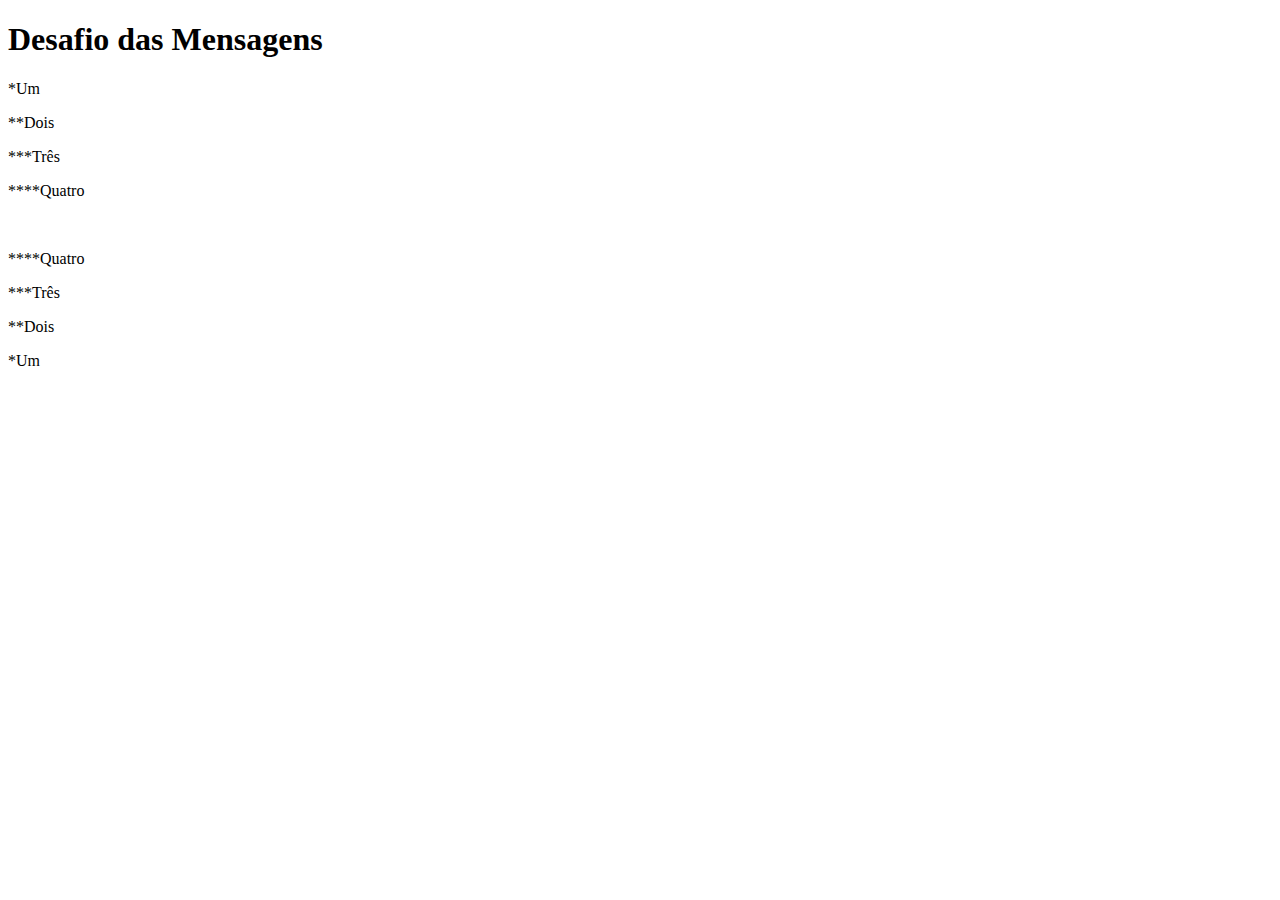
<file: desafio01/index.html>
<!DOCTYPE html>
<html lang="pt-br">
<head>
    <meta charset="UTF-8">
    <meta http-equiv="X-UA-Compatible" content="IE=edge">
    <meta name="viewport" content="width=device-width, initial-scale=1.0">
    <title>Mensagens</title>
</head>
<body>
    <h1>Desafio das Mensagens</h1>
    <p>*Um</p>
    <p>**Dois </p>
    <p>***Três</p>
    <p>****Quatro</p>
    <br>
    <P>****Quatro</P>
    <p>***Três</p>
    <p>**Dois</p>
    <p>*Um</p>
    
</body>
</html>
</file>
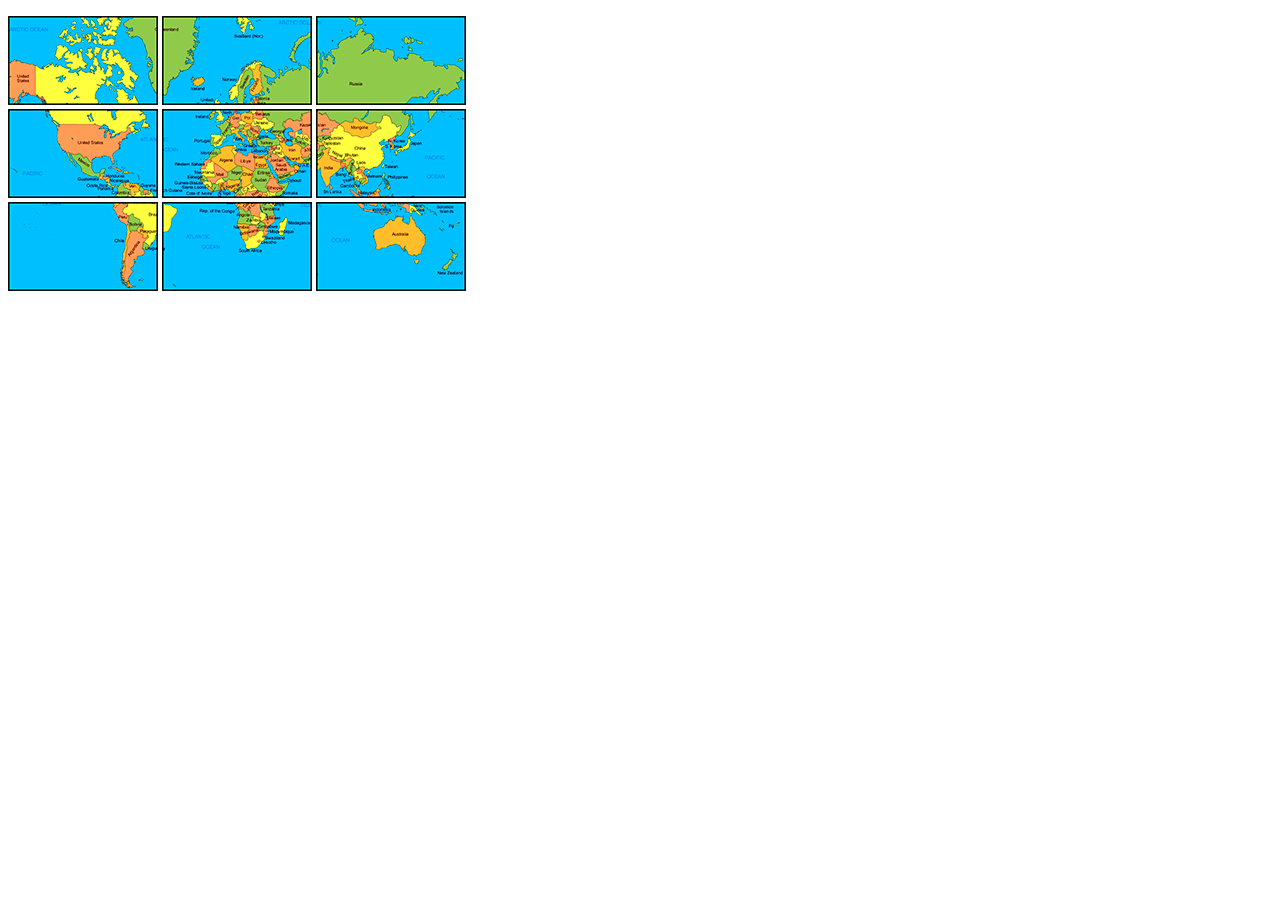
<file: desafio03/index.html>
<!DOCTYPE html>
<html lang="pt-br">
<head>
    <meta charset="UTF-8">
    <meta http-equiv="X-UA-Compatible" content="IE=edge">
    <meta name="viewport" content="width=device-width, initial-scale=1.0">
    <title>Desafio do Mapa</title>
</head>
<body>
    
    <p><img src="mapa03.png" alt=""> <img src="mapa07.png" alt="">
        <img src="mapa05.png" alt="">
        <br>
        <img src="mapa09.png" alt="">
        <img src="mapa01.png" alt="">
        <img src="mapa08.png" alt="">
        <br>
        <img src="mapa06.png" alt="">
        <img src="mapa02.png" alt="">
        <img src="mapa04.png" alt="">
    </p>
    
</body>
</html>
</file>
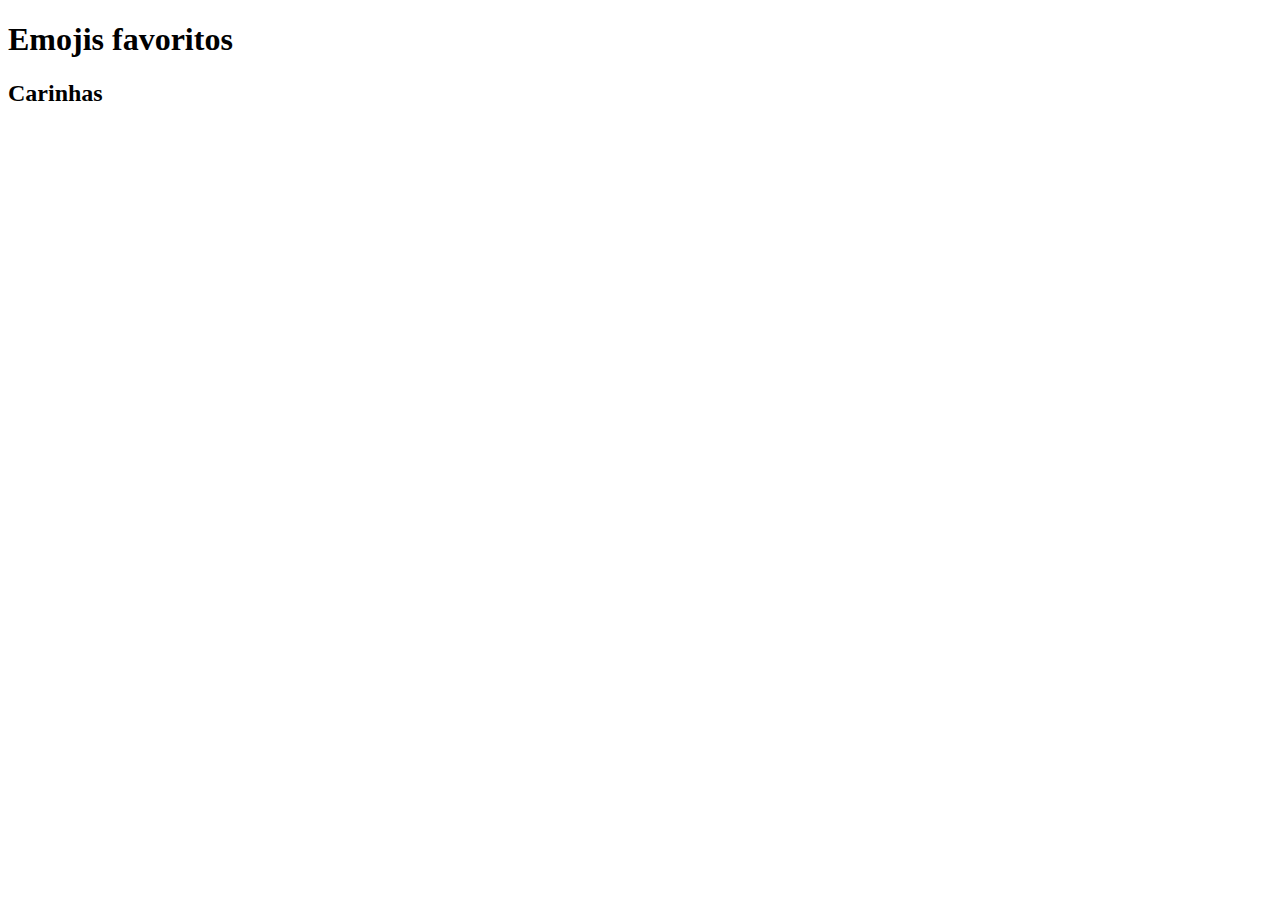
<file: desafio04/index.html>
<!DOCTYPE html>
<html lang="pt-br">
<head>
    <meta charset="UTF-8">
    <meta http-equiv="X-UA-Compatible" content="IE=edge">
    <meta name="viewport" content="width=device-width, initial-scale=1.0">
    <title>Emojis</title>
</head>
<body>
    <h1>Emojis favoritos</h1>
    <h2>Carinhas</h2>
    <p></p>

    
</body>
</html>
</file>
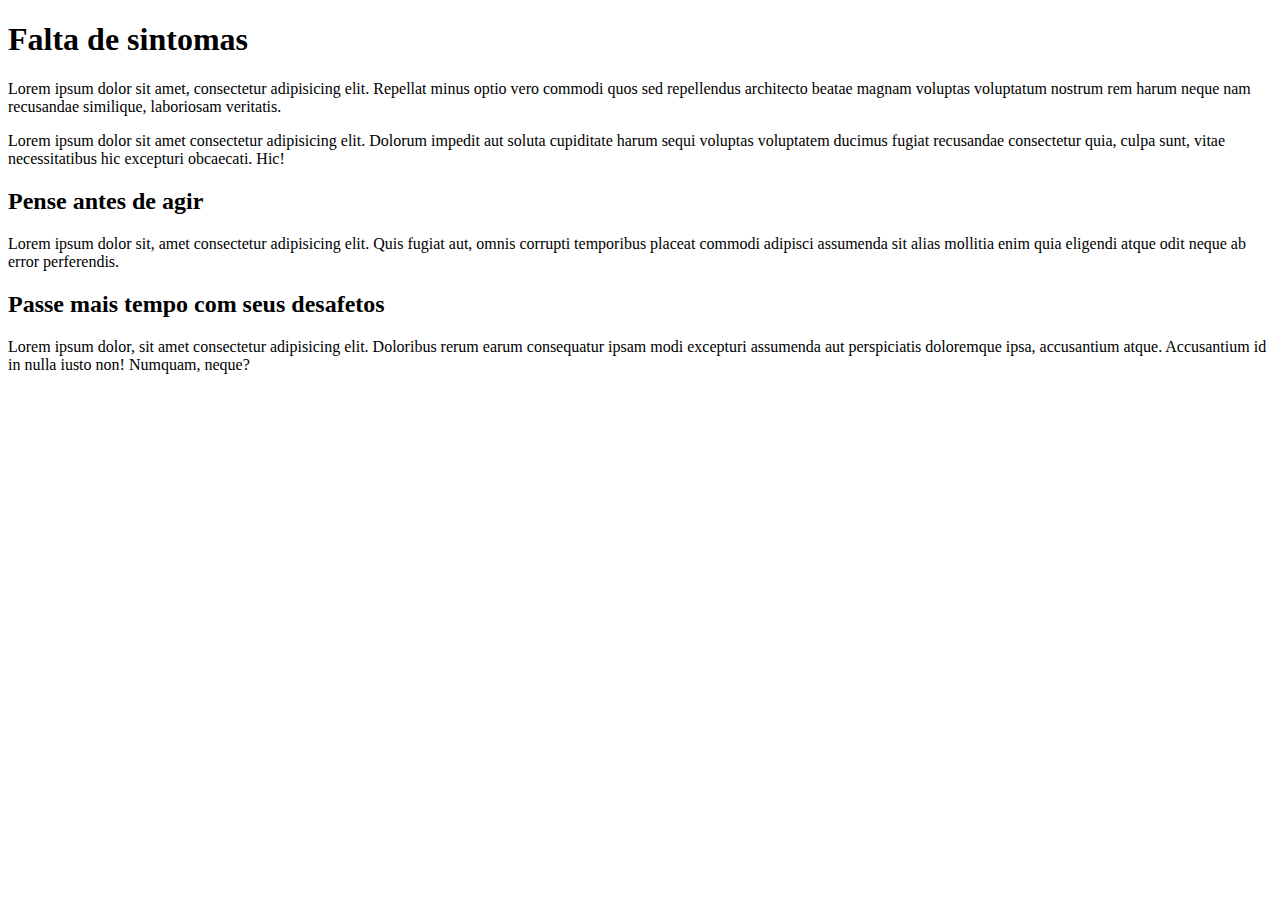
<file: EX04/index.html>
<!DOCTYPE html>
<html lang="pt-br">
<head>
    <meta charset="UTF-8">
    <meta http-equiv="X-UA-Compatible" content="IE=edge">
    <meta name="viewport" content="width=device-width, initial-scale=1.0">
    <title>Hierarquia de Títulos</title>
</head>
<body>
  <h1>Falta de sintomas</h1>  
  <p class="Destaque"> Lorem ipsum dolor sit amet, consectetur adipisicing elit. Repellat minus optio vero commodi quos sed repellendus architecto beatae magnam voluptas voluptatum nostrum rem harum neque nam recusandae similique, laboriosam veritatis.</p>
  <p>Lorem ipsum dolor sit amet consectetur adipisicing elit. Dolorum impedit aut soluta cupiditate harum sequi voluptas voluptatem ducimus fugiat recusandae consectetur quia, culpa sunt, vitae necessitatibus hic excepturi obcaecati. Hic!</p>
  <h2>Pense antes de agir</h2>
  <p>Lorem ipsum dolor sit, amet consectetur adipisicing elit. Quis fugiat aut, omnis corrupti temporibus placeat commodi adipisci assumenda sit alias mollitia enim quia eligendi atque odit neque ab error perferendis.</p>
  <h2>Passe mais tempo com seus desafetos</h2>
  <p>Lorem ipsum dolor, sit amet consectetur adipisicing elit. Doloribus rerum earum consequatur ipsam modi excepturi assumenda aut perspiciatis doloremque ipsa, accusantium atque. Accusantium id in nulla iusto non! Numquam, neque?</p>
</body>
</html>
</file>
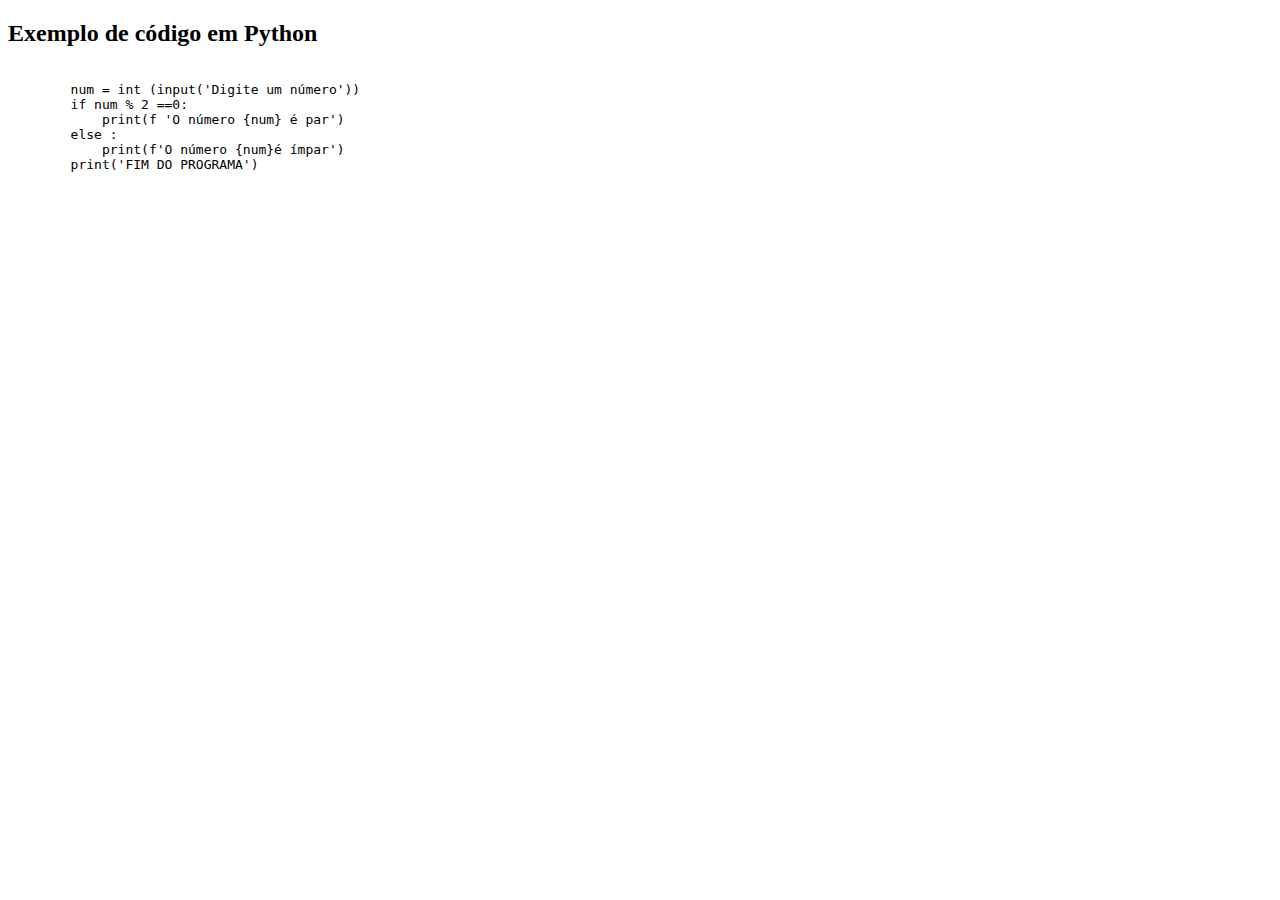
<file: EX05/index.html>
<!DOCTYPE html>
<html lang="pt-br">
<head>
    <meta charset="UTF-8">
    <meta http-equiv="X-UA-Compatible" content="IE=edge">
    <meta name="viewport" content="width=device-width, initial-scale=1.0">
    <title>Formatação de Textos</title>
</head>
<body>
    <h2>Exemplo de código em Python</h2>
    <pre><code>
        num = int (input('Digite um número'))
        if num % 2 ==0:
            print(f 'O número {num} é par')
        else :
            print(f'O número {num}é ímpar')
        print('FIM DO PROGRAMA')

    </code></pre>
    <p>
    <blockquote cite="https://developer.ibm.com/br/languages/java/tutorials/j-introtojava1/"></blockquote>
    </p>
</body>
</html>
</file>
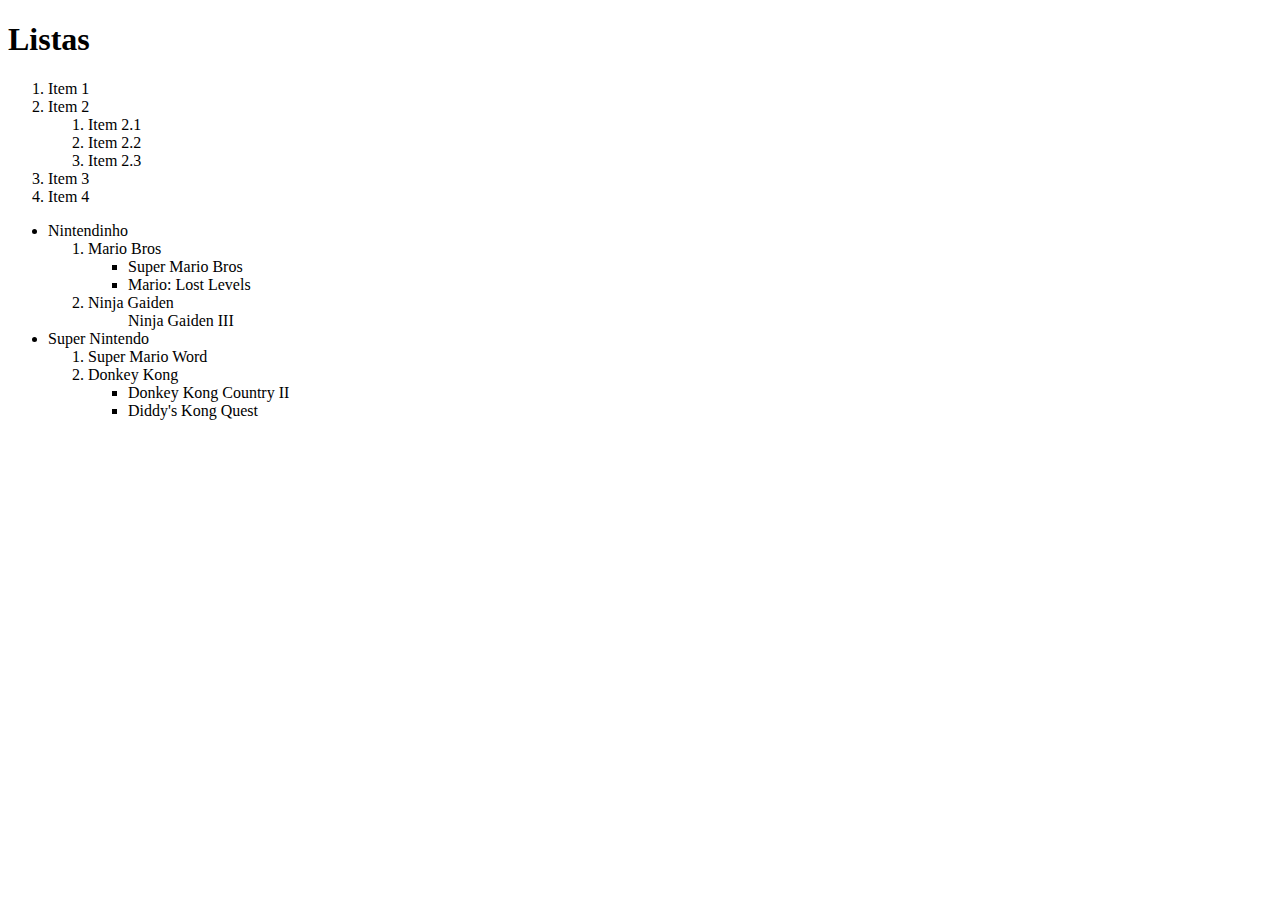
<file: EX06-Lista/index.html>
<!DOCTYPE html>
<html lang="pt-br">
<head>
    <meta charset="UTF-8">
    <meta http-equiv="X-UA-Compatible" content="IE=edge">
    <meta name="viewport" content="width=device-width, initial-scale=1.0">
    <title>Listas</title>
</head>
<body>
    <h1>Listas</h1>
    <ol type="">
        <li>Item 1</li>
        <li>Item 2</li>
        <ol type ="">
        <li>Item 2.1</li>
        <li>Item 2.2</li>
        <li>Item 2.3</li>
        </ol>
        <li>Item 3</li>
        <li>Item 4</li>
    </ol>
    <ul>
        <li>Nintendinho</li>
        <ol>
            <li>Mario Bros</li>
            <ul>
                <li>Super Mario Bros</li>
                <li>Mario: Lost Levels</li>
            </ul>
            <li>Ninja Gaiden</li>
            <ul>Ninja Gaiden III</ul>
        </ol>
        <li>Super Nintendo</li>
        <ol>
            <li>Super Mario Word</li>
            <li>Donkey Kong</li>
            <ul>
                <li>Donkey Kong Country II</li>
                <li>Diddy's Kong Quest</li>
            </ul>
        </ol>
    </ul>


    
</body>
</html>
</file>
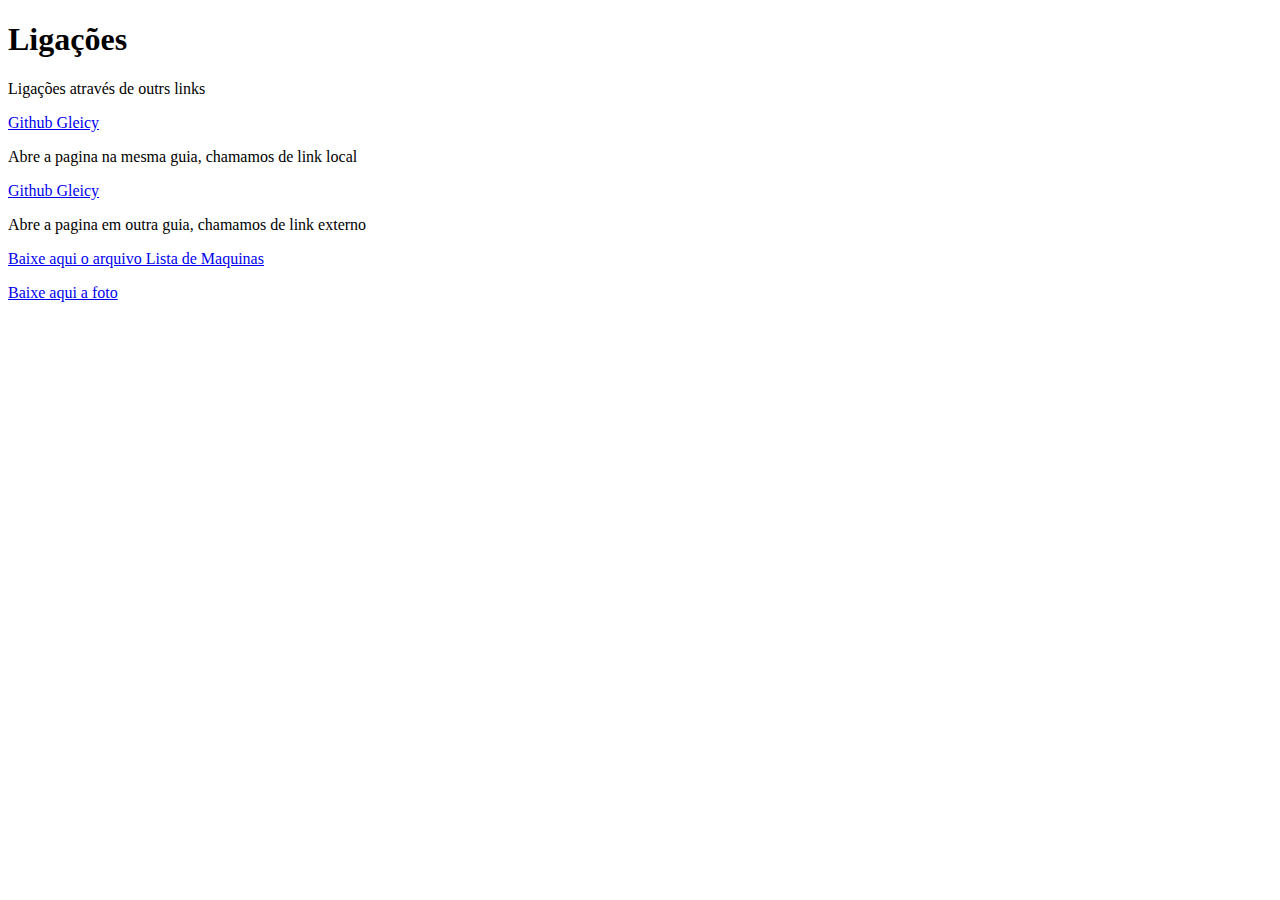
<file: EX07-Ligacoes/index.html>
<!DOCTYPE html>
<html lang="pt-br">
<head>
    <meta charset="UTF-8">
    <meta http-equiv="X-UA-Compatible" content="IE=edge">
    <meta name="viewport" content="width=device-width, initial-scale=1.0">
    <title>Ligações</title>
</head>
<body>
    <h1>Ligações</h1>
    <p>Ligações através de outrs links</p>
    <a href="https://github.com/Gleicyn/CursoHTML-CSS" target="_self" rel="next">
    Github Gleicy</a>
    <p>Abre a pagina na mesma guia, chamamos de link local</p>
    <a href="https://github.com/Gleicyn/CursoHTML-CSS" target="_blank" rel="external">
    Github Gleicy</a>
    <p>Abre a pagina em outra guia, chamamos de link externo</p>
    <a href="ListaMaquinasEletricas.pdf" download="ListaMaquinasEletricas" type="application/pdf">
    Baixe aqui o arquivo Lista de Maquinas </a>
    <p></p>
    <a href="foto.jpg" download="foto.jpg" type="image/jpeg">
    Baixe aqui a foto</a>
</body>
</html>
</file>
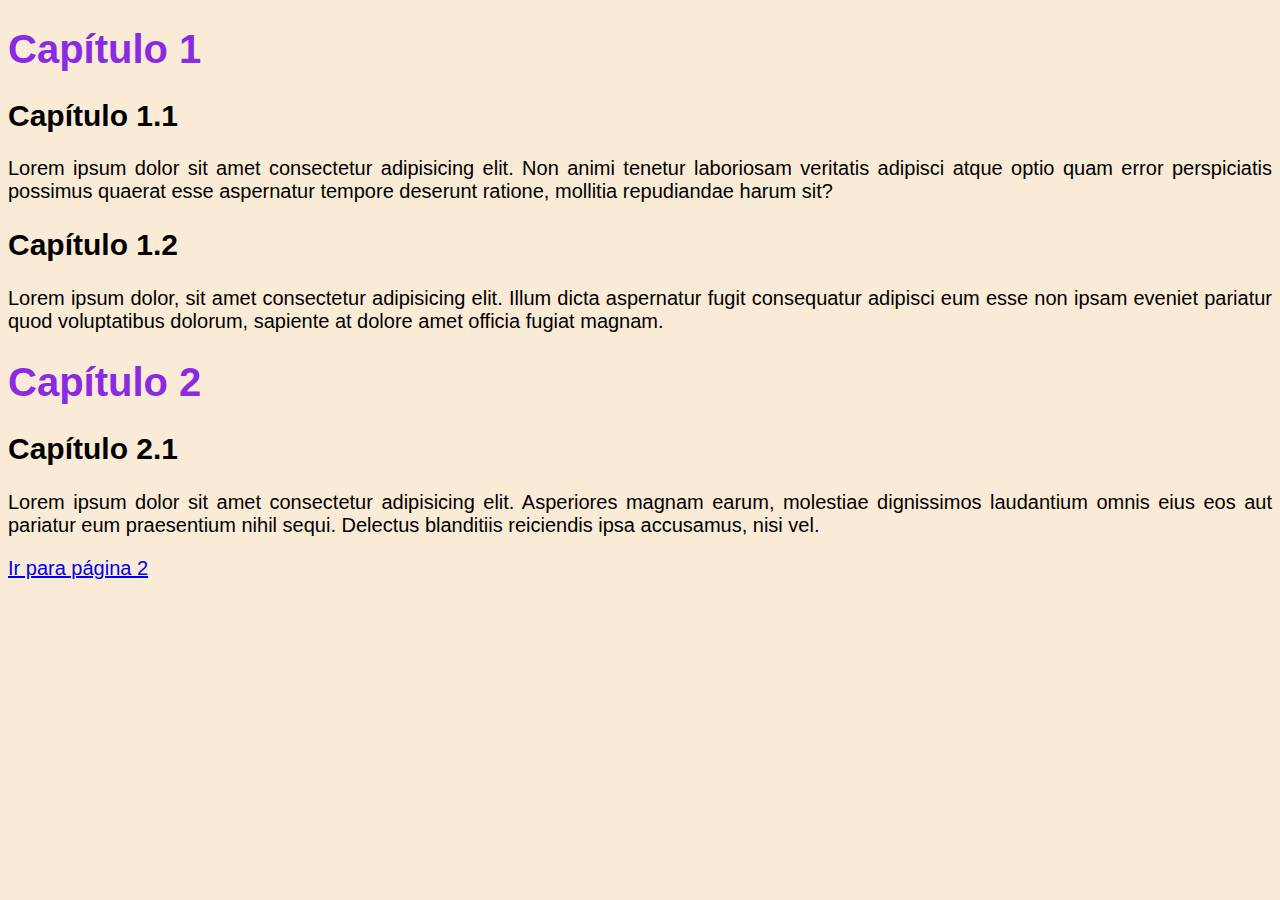
<file: EX11-css/index.html>
<!DOCTYPE html>
<html lang="pt-br">
<head>
    <meta charset="UTF-8">
    <meta http-equiv="X-UA-Compatible" content="IE=edge">
    <meta name="viewport" content="width=device-width, initial-scale=1.0">
    <title>Estilo css</title>
   <link rel="stylesheet" href="style.css">
</head>
<body>
    <h1>Capítulo 1</h1>
    <h2>Capítulo 1.1</h2>
    <p>Lorem ipsum dolor sit amet consectetur adipisicing elit. Non animi tenetur laboriosam veritatis adipisci atque optio quam error perspiciatis possimus quaerat esse aspernatur tempore deserunt ratione, mollitia repudiandae harum sit?</p>
    <h2>Capítulo 1.2</h2>
    <p>Lorem ipsum dolor, sit amet consectetur adipisicing elit. Illum dicta aspernatur fugit consequatur adipisci eum esse non ipsam eveniet pariatur quod voluptatibus dolorum, sapiente at dolore amet officia fugiat magnam.</p>
    <h1>Capítulo 2</h1>
    <h2>Capítulo 2.1</h2>
    <p>Lorem ipsum dolor sit amet consectetur adipisicing elit. Asperiores magnam earum, molestiae dignissimos laudantium omnis eius eos aut pariatur eum praesentium nihil sequi. Delectus blanditiis reiciendis ipsa accusamus, nisi vel.</p>
    <p> <a href="pagina02.html" target="_self">Ir para página 2 </a></p>
</body>
</html>
</file>
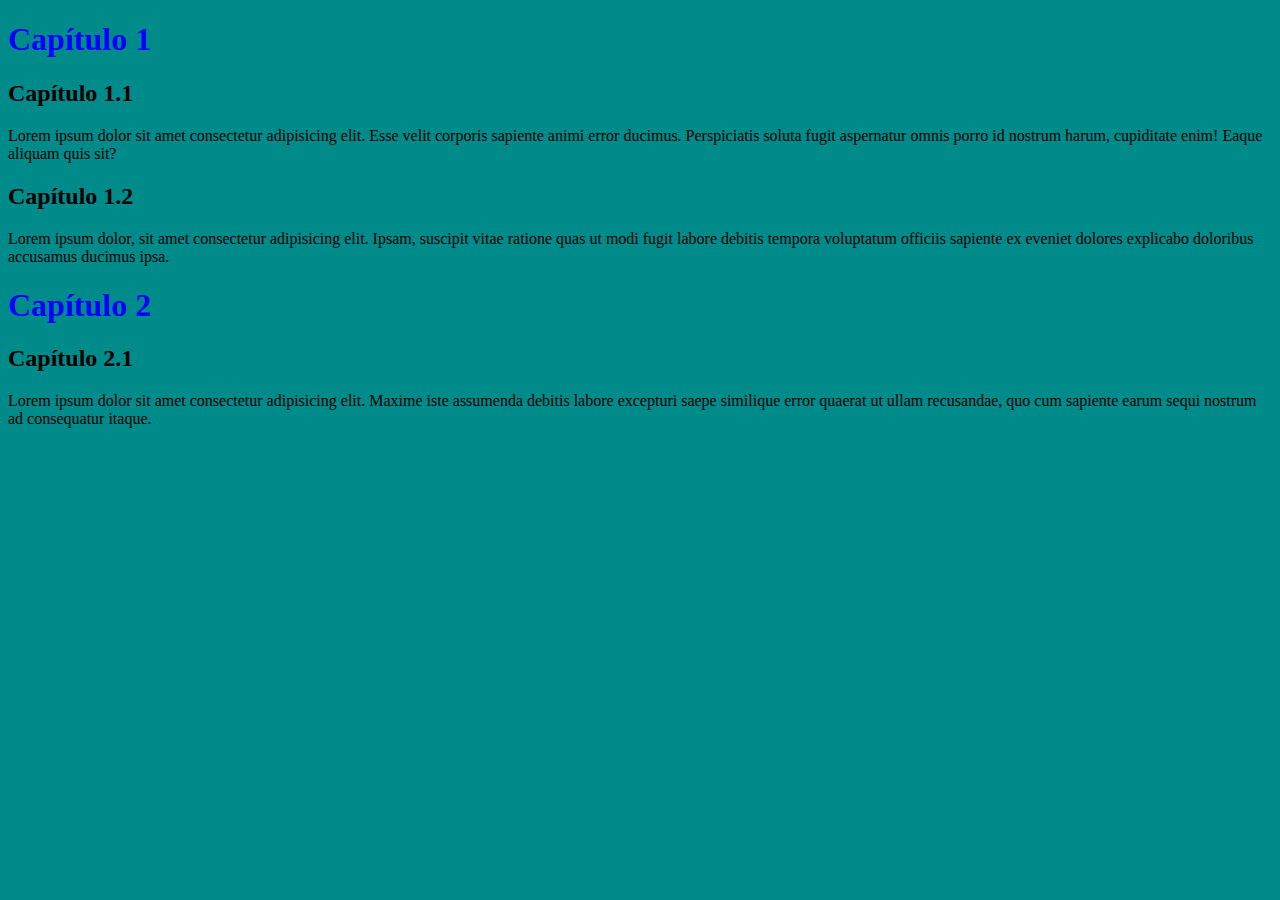
<file: EX19-inline/index.html>
<!DOCTYPE html>
<html lang="pt-br">
<head>
    <meta charset="UTF-8">
    <meta http-equiv="X-UA-Compatible" content="IE=edge">
    <meta name="viewport" content="width=device-width, initial-scale=1.0">
    <title>Estilo Inline</title>
</head>
<body style="background-color: darkcyan;">
   <h1 style="color: blue">Capítulo 1 </h1> 
   <h2>Capítulo 1.1</h2>
   <p>Lorem ipsum dolor sit amet consectetur adipisicing elit. Esse velit corporis sapiente animi error ducimus. Perspiciatis soluta fugit aspernatur omnis porro id nostrum harum, cupiditate enim! Eaque aliquam quis sit?</p>
   <h2>Capítulo 1.2</h2>
   <p>Lorem ipsum dolor, sit amet consectetur adipisicing elit. Ipsam, suscipit vitae ratione quas ut modi fugit labore debitis tempora voluptatum officiis sapiente ex eveniet dolores explicabo doloribus accusamus ducimus ipsa.</p>
   <h1 style="color: blue;">Capítulo 2 </h1>
   <h2>Capítulo 2.1</h2>
   <p>Lorem ipsum dolor sit amet consectetur adipisicing elit. Maxime iste assumenda debitis labore excepturi saepe similique error quaerat ut ullam recusandae, quo cum sapiente earum sequi nostrum ad consequatur itaque.</p>


</body>
</html>
</file>
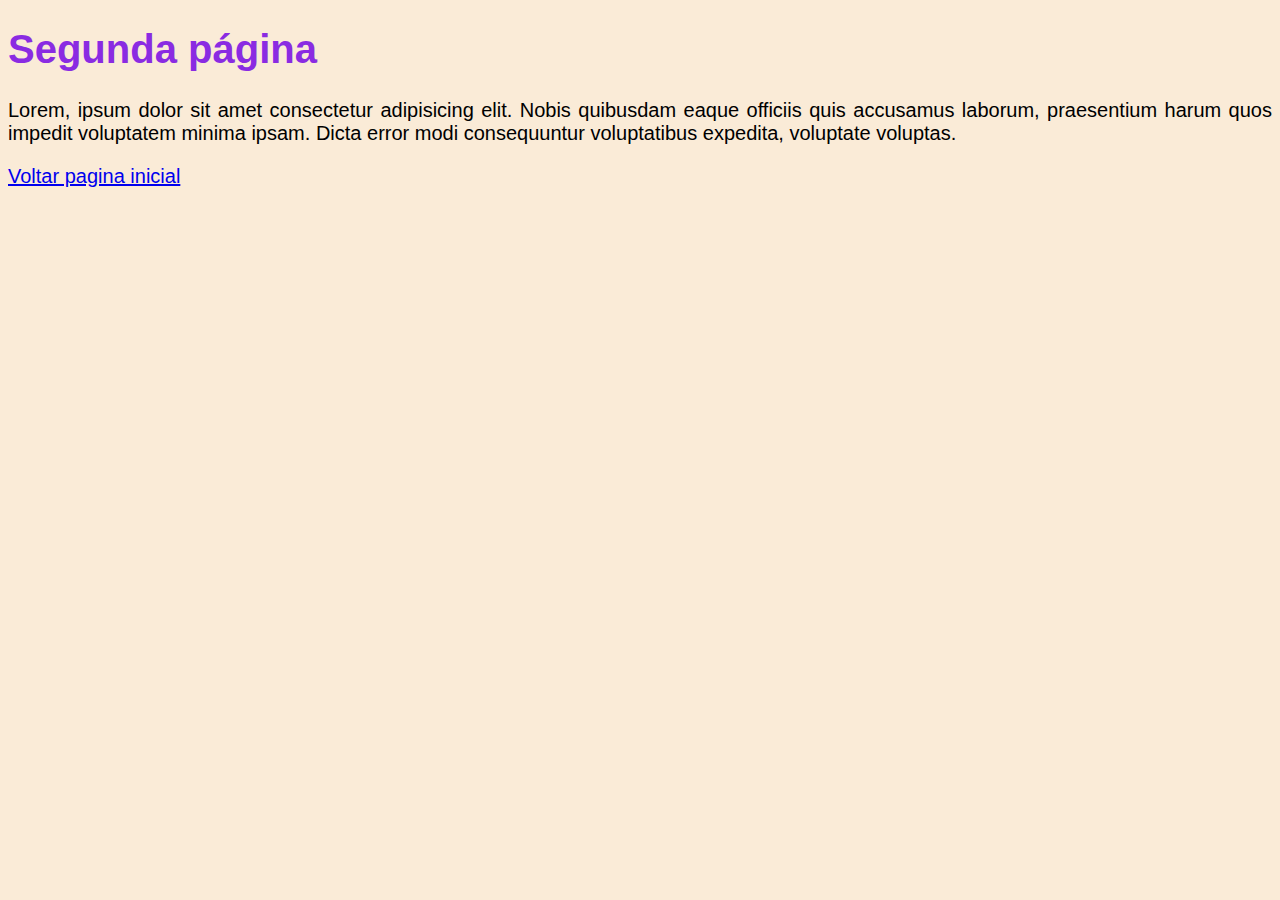
<file: EX11-css/pagina02.html>
<!DOCTYPE html>
<html lang="pt-br">
<head>
    <meta charset="UTF-8">
    <meta http-equiv="X-UA-Compatible" content="IE=edge">
    <meta name="viewport" content="width=device-width, initial-scale=1.0">
    <title>Segunda página</title>
    <link rel="stylesheet" href="style.css">
</head>
<body>
    <h1>Segunda página</h1>
    <p>Lorem, ipsum dolor sit amet consectetur adipisicing elit. Nobis quibusdam eaque officiis quis accusamus laborum, praesentium harum quos impedit voluptatem minima ipsam. Dicta error modi consequuntur voluptatibus expedita, voluptate voluptas.</p>
    <p><a href="index.html " target="_self">Voltar pagina inicial</a></p>
</body>
</html>
</file>
<file: EX11-css/style.css>
@charset "UTF-8";
body{
    background-color: antiquewhite;
    font-family: 'Gill Sans', 'Gill Sans MT', Calibri, 'Trebuchet MS', sans-serif;
    font-size: 20px;
}
h1{
    color: blueviolet;

}
p{
    text-align: justify;
}
</file>
